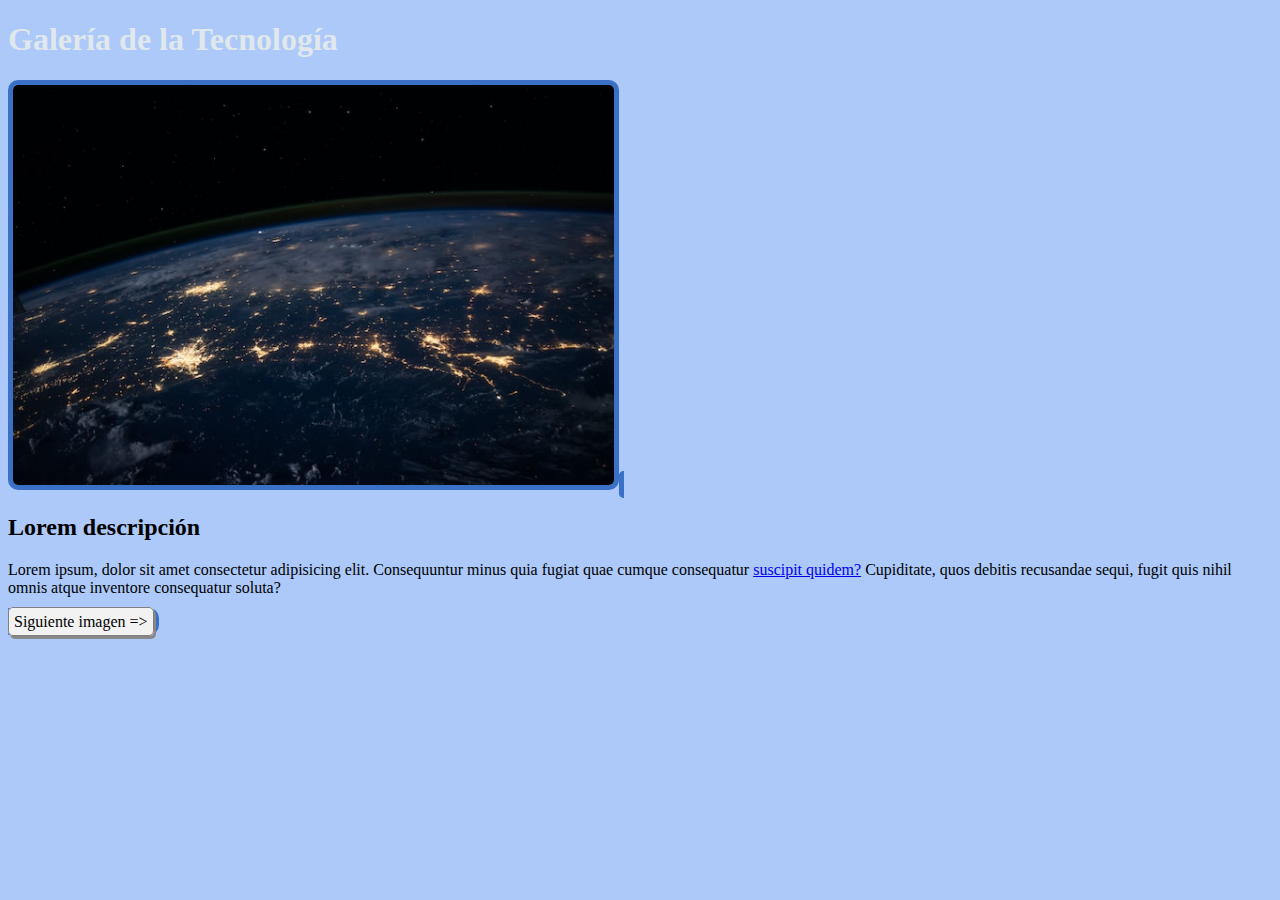
<file: index.html>
<!DOCTYPE html>
<html lang="es">

<head>
    <meta charset="UTF-8">
    <meta name="viewport" content="width=device-width, initial-scale=1.0">
    <title>Galería de la Tecnología - Página 1</title>
    <link rel="stylesheet" href="styles.css">
</head>

<body>
    <h1>Galería de la Tecnología</h1>
    <img src="img1.jpg" alt="Imagen de la NASA" class="image"/>
    <link<img src="El-auge-de-la-tecnologia-y-como-ha-transformado-nuestros-habitos-scaled.jpg" alt="Imagen tecnologia." class="image"/></link>
    <h2>Lorem descripción</h2>
    <p>Lorem ipsum, dolor sit amet consectetur adipisicing elit. Consequuntur minus quia fugiat quae cumque consequatur
        <a href="page2.html">suscipit quidem?</a> Cupiditate, quos debitis recusandae sequi, fugit quis nihil omnis atque inventore consequatur
        soluta?</p>
    <a href="page2.html" title="Imagen siguiente" class="link-button">Siguiente imagen =&gt;</a>
    
</body>

</html>
</file>
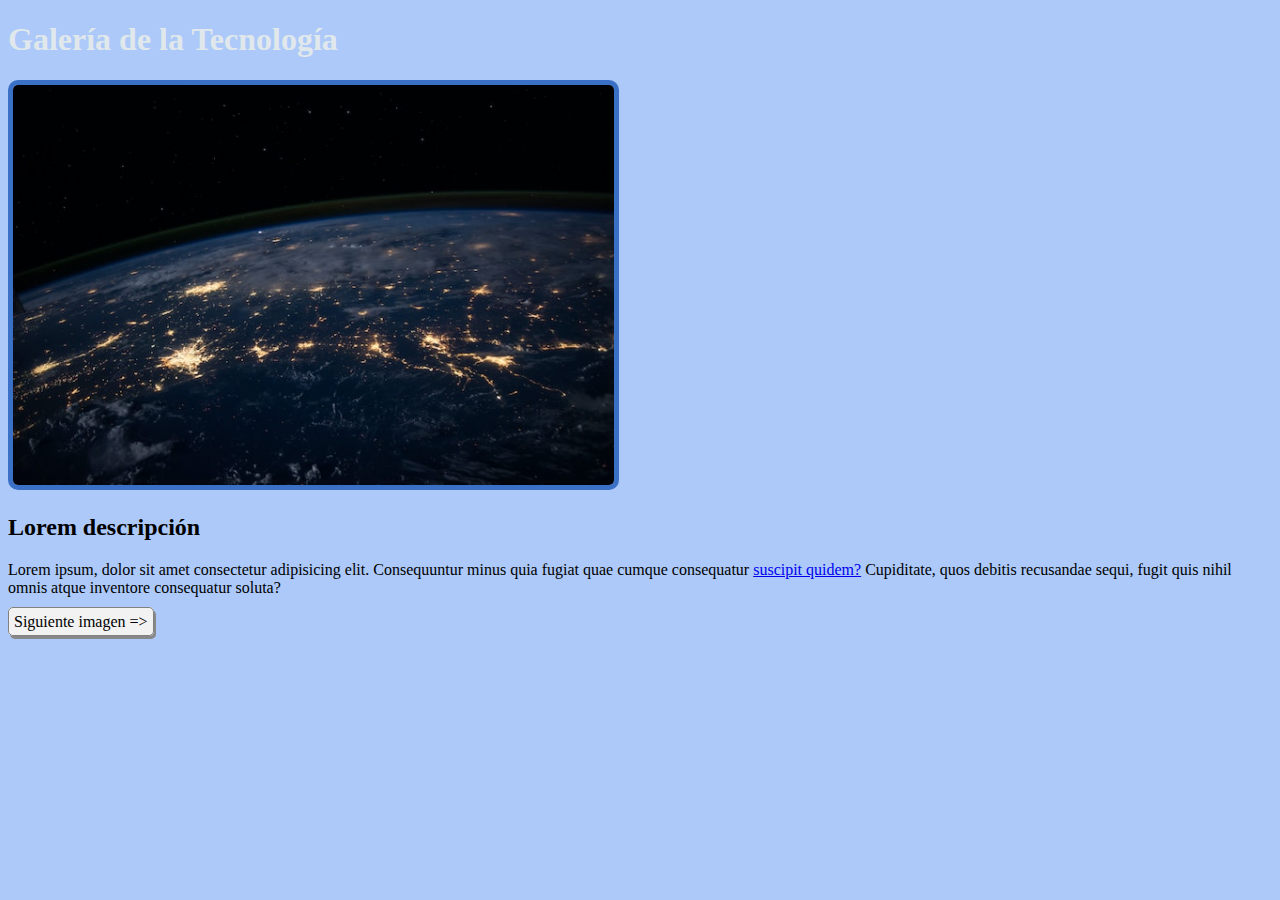
<file: page1.html>
<!DOCTYPE html>
<html lang="es">

<head>
    <meta charset="UTF-8">
    <meta name="viewport" content="width=device-width, initial-scale=1.0">
    <title>Galería de la Tecnología - Página 1</title>
    <link rel="stylesheet" href="styles.css">
</head>

<body>
    <h1>Galería de la Tecnología</h1>
    <img src="img1.jpg" alt="Imagen de la NASA" class="image"/>
    <h2>Lorem descripción</h2>
    <p>Lorem ipsum, dolor sit amet consectetur adipisicing elit. Consequuntur minus quia fugiat quae cumque consequatur
        <a href="page2.html">suscipit quidem?</a> Cupiditate, quos debitis recusandae sequi, fugit quis nihil omnis atque inventore consequatur
        soluta?</p>
    <a href="page2.html" title="Imagen siguiente" class="link-button">Siguiente imagen =&gt;</a>
</body>

</html>
</file>
<file: styles.css>
body {
    background-color: rgb(172, 201, 249);
    font-family: 'Times New Roman', Times, serif;

}
h1 {
    color:#e0e8ec;
    
}

.image{
    border: 5px solid rgb(58, 112, 197);
    border-radius: 10px;
    height: 400px;
}

.link-button {
    text-decoration: none;
    color: black;
    border: 1px solid gray;
    background-color: #f2f2f2;
    padding: 5px;
    border-radius: 5px;
    box-shadow: 2px 3px #888888;
}
</file>
